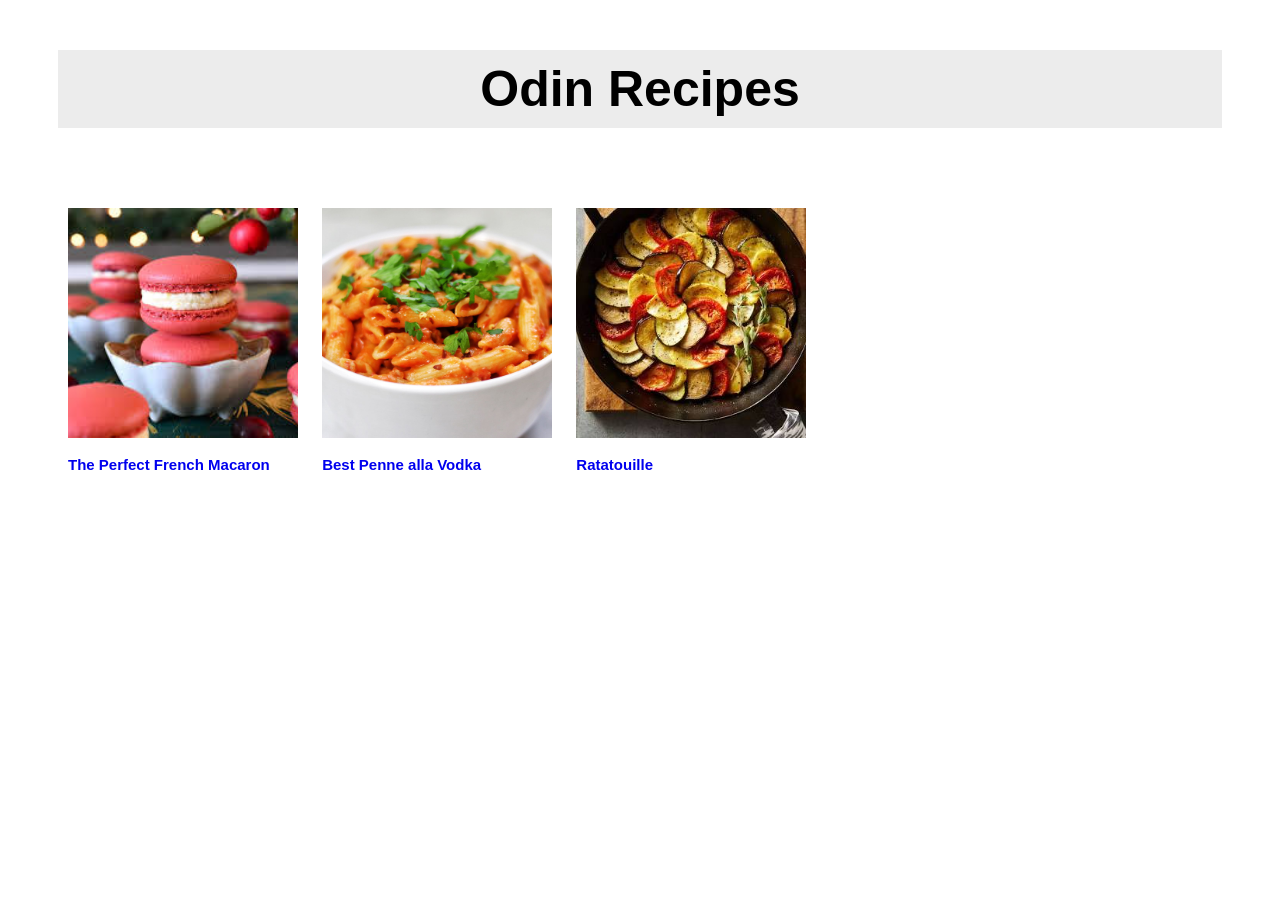
<file: index.html>
<!DOCTYPE html>
<html lang="en">
    <head>
        <meta charset="utf-8">
        <title>Odin Recipes</title>
        <link rel="stylesheet" href="./style.css">
    </head>
    <body>
        <h1>Odin Recipes</h1>
        <ul class="recipe-list">
            <div class="recipe-card">
                <img src="images/macarons.jpeg" width=250px>
                <li><a href="recipes/macarons.html">The Perfect French Macaron</a></li>
            </div>

            <div class="recipe-card">
                <img src="images/penne-alla-vodka.jpg" width=250px>
                <li><a href="recipes/penne-alla-vodka.html">Best Penne alla Vodka</a></li>
            </div>

            <div class="recipe-card">
                <img src="images/ratatouille.jpeg" width=250px>
                <li><a href="recipes/ratatouille.html">Ratatouille</a></li>
            </div>
        </ul>
    </body>
</html>
</file>
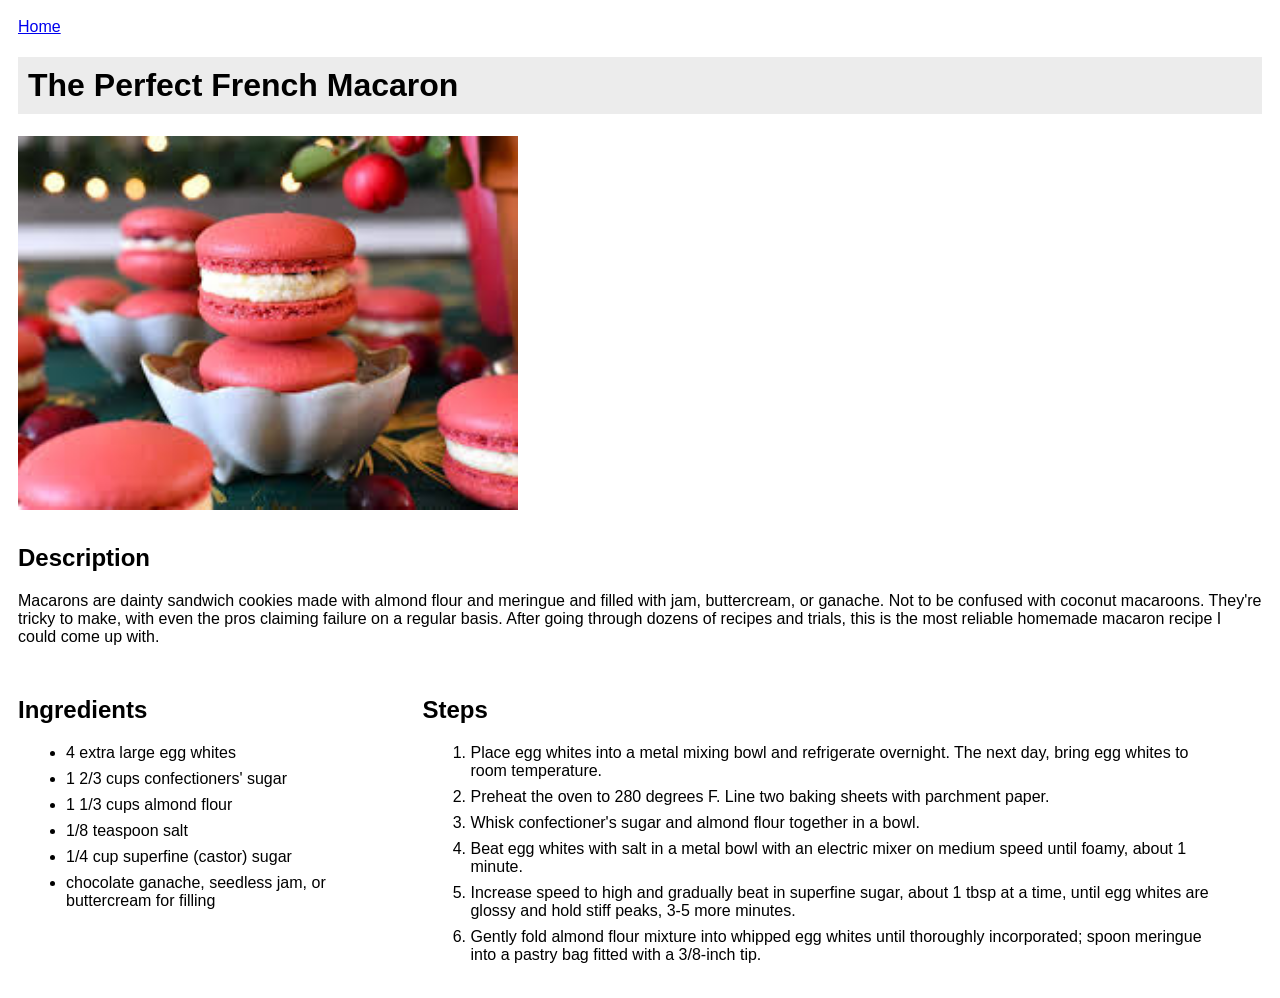
<file: recipes/macarons.html>
<!DOCTYPE html>
<html lang="en">
<head>
    <meta charset="UTF-8">
    <meta name="viewport" content="width=device-width, initial-scale=1.0">
    <title>Macaron Recipe</title>
    <link rel="stylesheet" href="recipe-styles.css">
</head>
<body>
    <a href="../index.html">Home</a>
    <h1>The Perfect French Macaron</h1>
    <img src="../images/macarons.jpeg" width="500">
    <div class="description">
        <h2>Description</h2>
        <p>Macarons are dainty sandwich cookies made with almond flour and meringue and filled with jam, buttercream, or ganache. Not to be confused with coconut macaroons. They're tricky to make, with even the pros claiming failure on a regular basis. After going through dozens of recipes and trials, this is the most reliable homemade macaron recipe I could come up with.</p>
    </div>
    <div class="ingredients">
    <h2>Ingredients</h2>
        <ul>
            <li>4 extra large egg whites</li>
            <li>1 2/3 cups confectioners' sugar</li>
            <li>1 1/3 cups almond flour</li>
            <li>1/8 teaspoon salt</li>
            <li>1/4 cup superfine (castor) sugar</li>
            <li>chocolate ganache, seedless jam, or buttercream for filling</li>
        </ul>
    </div>
    <div class="steps">
    <h2>Steps</h2>
        <ol>
            <li>Place egg whites into a metal mixing bowl and refrigerate overnight. The next day, bring egg whites to room temperature.</li>
            <li>Preheat the oven to 280 degrees F. Line two baking sheets with parchment paper.</li>
            <li>Whisk confectioner's sugar and almond flour together in a bowl.</li>
            <li>Beat egg whites with salt in a metal bowl with an electric mixer on medium speed until foamy, about 1 minute.</li>
            <li>Increase speed to high and gradually beat in superfine sugar, about 1 tbsp at a time, until egg whites are glossy and hold stiff peaks, 3-5 more minutes.</li>
            <li>Gently fold almond flour mixture into whipped egg whites until thoroughly incorporated; spoon meringue into a pastry bag fitted with a 3/8-inch tip.</li>
        </ol>
    </div>
</body>
</html>
</file>
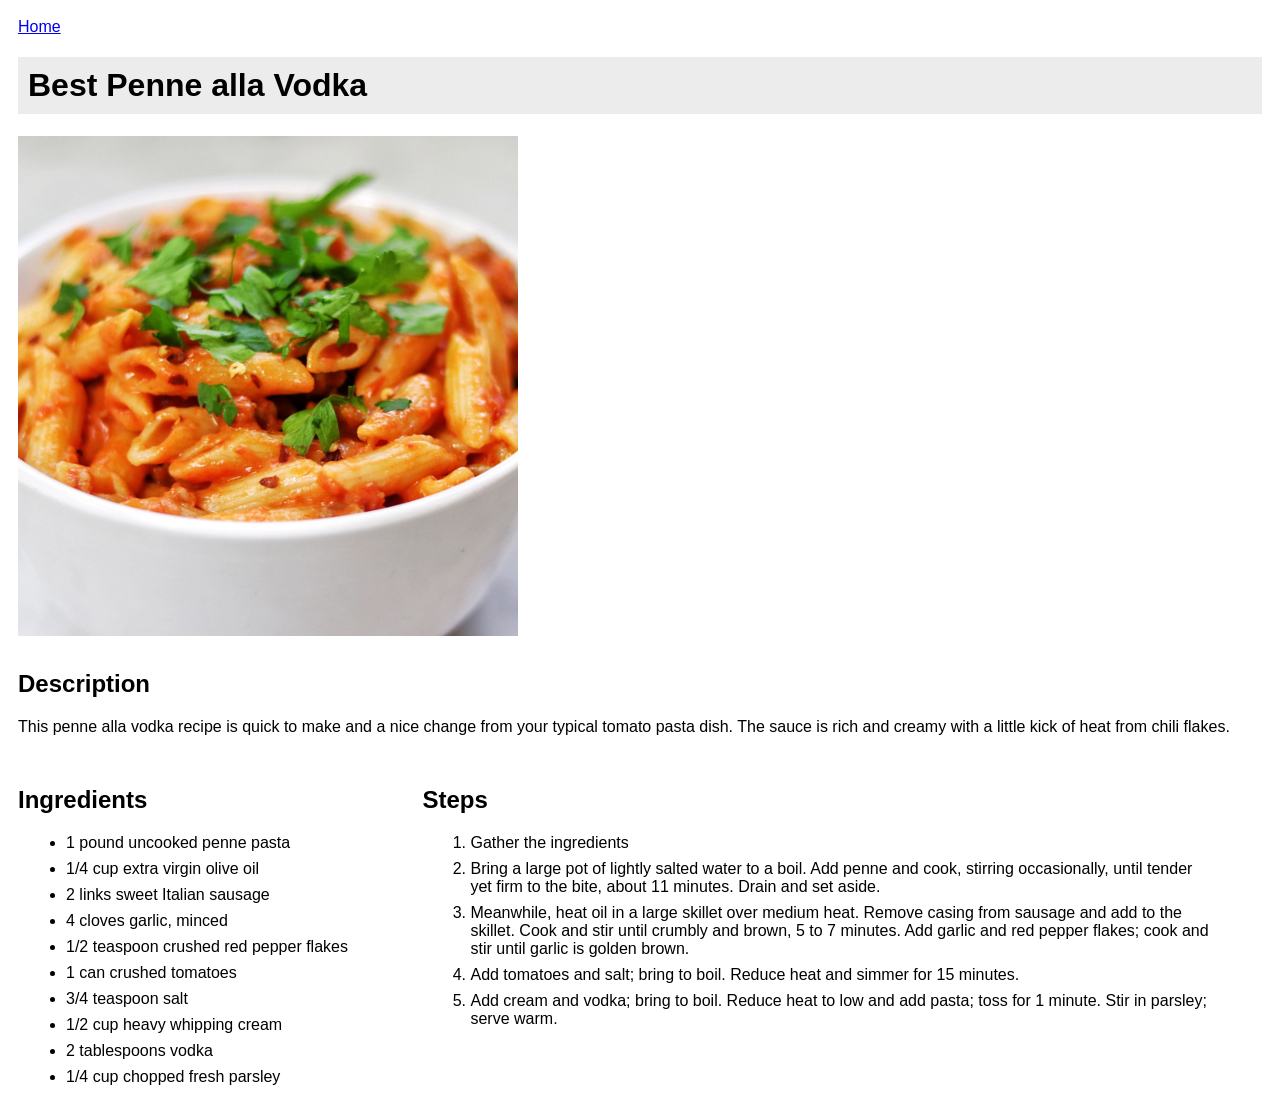
<file: recipes/penne-alla-vodka.html>
<!DOCTYPE html>
<html lang="en">
<head>
    <meta charset="UTF-8">
    <meta name="viewport" content="width=device-width, initial-scale=1.0">
    <title>Penne alla Vodka</title>
    <link rel="stylesheet" href="recipe-styles.css">
</head>
<body>
    <a href="../index.html">Home</a>
    <h1>Best Penne alla Vodka</h1>
    <img src="../images/penne-alla-vodka.jpg" width="500">
    <div class="description">
        <h2>Description</h2>
        <p>This penne alla vodka recipe is quick to make and a nice change from your typical tomato pasta dish. The sauce is rich and creamy with a little kick of heat from chili flakes.</p>
    </div>
    <div class="ingredients">
    <h2>Ingredients</h2>
        <ul>
            <li>1 pound uncooked penne pasta</li>
            <li>1/4 cup extra virgin olive oil</li>
            <li>2 links sweet Italian sausage</li>
            <li>4 cloves garlic, minced</li>
            <li>1/2 teaspoon crushed red pepper flakes</li>
            <li>1 can crushed tomatoes</li>
            <li>3/4 teaspoon salt</li>
            <li>1/2 cup heavy whipping cream</li>
            <li>2 tablespoons vodka</li>
            <li>1/4 cup chopped fresh parsley</li>
        </ul>
    </div>
    <div class="steps">
        <h2>Steps</h2>
        <ol>
            <li>Gather the ingredients</li>
            <li>Bring a large pot of lightly salted water to a boil. Add penne and cook, stirring occasionally, until tender yet firm to the bite, about 11 minutes. Drain and set aside.</li>
            <li>Meanwhile, heat oil in a large skillet over medium heat. Remove casing from sausage and add to the skillet. Cook and stir until crumbly and brown, 5 to 7 minutes. Add garlic and red pepper flakes; cook and stir until garlic is golden brown.</li>
            <li>Add tomatoes and salt; bring to boil. Reduce heat and simmer for 15 minutes.</li>
            <li>Add cream and vodka; bring to boil. Reduce heat to low and add pasta; toss for 1 minute. Stir in parsley; serve warm.</li>
        </ol>
    </div>
</body>
</html>
</file>
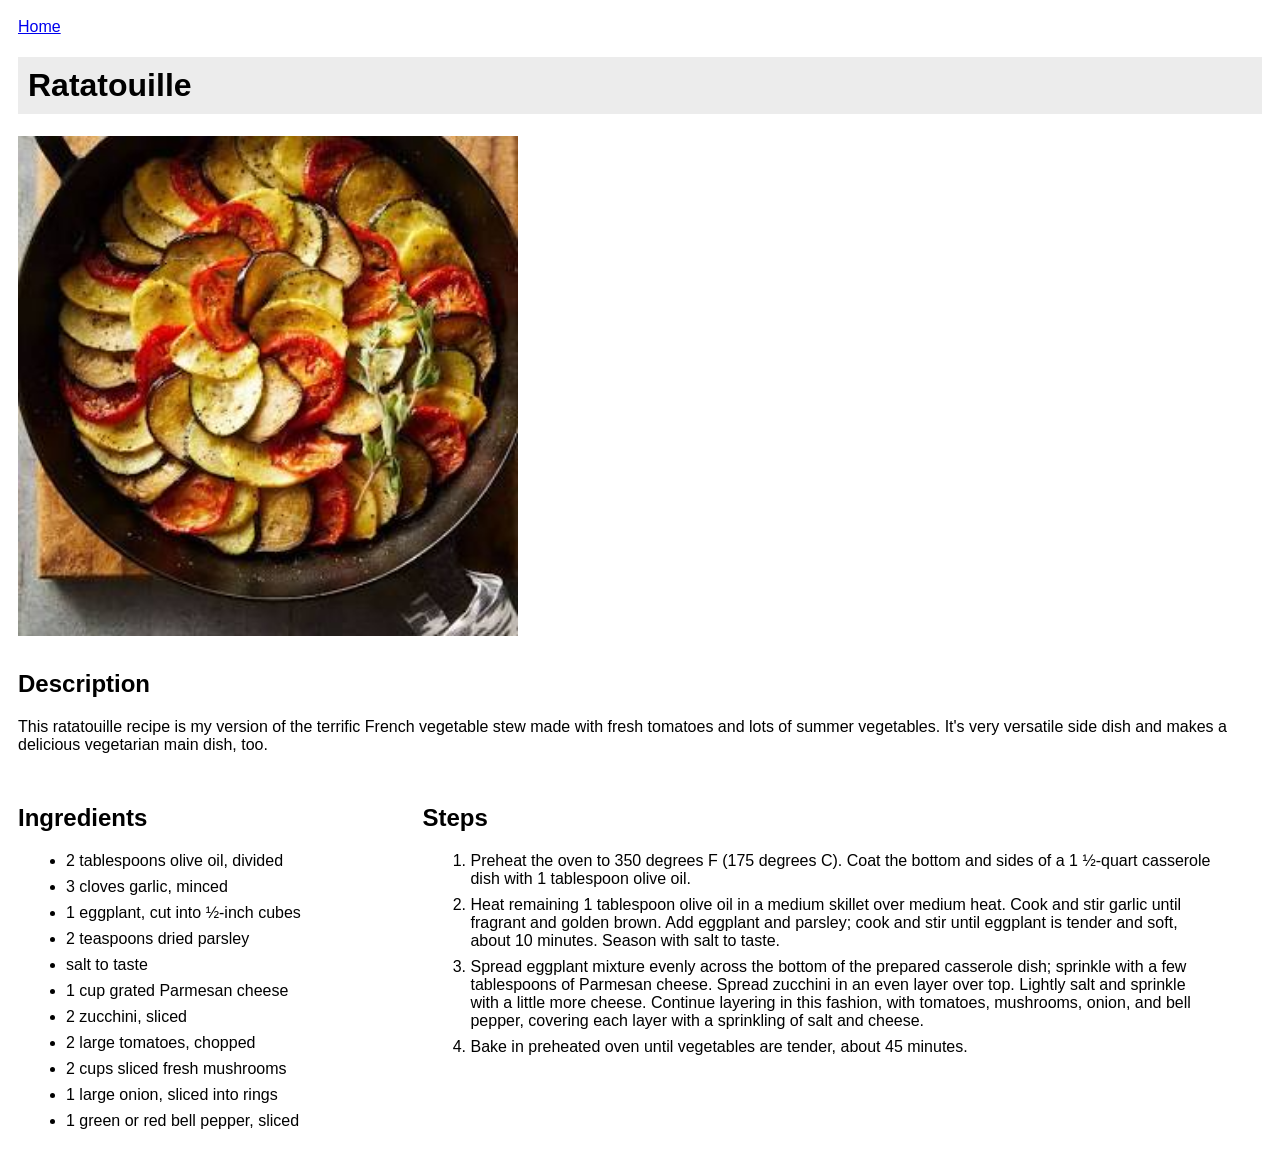
<file: recipes/ratatouille.html>
<!DOCTYPE html>
<html lang="en">
<head>
    <meta charset="UTF-8">
    <meta name="viewport" content="width=device-width, initial-scale=1.0">
    <title>Ratatouille</title>
    <link rel="stylesheet" href="recipe-styles.css">
</head>
<body>
    <a href="../index.html">Home</a>
    <h1>Ratatouille</h1>
    <img src="../images/ratatouille.jpeg" width="500">
    <div class="description">
        <h2>Description</h2>
        <p>This ratatouille recipe is my version of the terrific French vegetable stew made with fresh tomatoes and lots of summer vegetables. It's very versatile side dish and makes a delicious vegetarian main dish, too.</p>
    </div>
    <div class="ingredients">
    <h2>Ingredients</h2>
        <ul>
            <li>2 tablespoons olive oil, divided</li>
            <li>3 cloves garlic, minced</li>
            <li>1 eggplant, cut into ½-inch cubes</li>
            <li>2 teaspoons dried parsley</li>
            <li>salt to taste</li>
            <li>1 cup grated Parmesan cheese</li>
            <li>2 zucchini, sliced</li>
            <li>2 large tomatoes, chopped</li>
            <li>2 cups sliced fresh mushrooms</li>
            <li>1 large onion, sliced into rings</li>
            <li>1 green or red bell pepper, sliced</li>
        </ul>
    </div>
    <div class="steps">
        <h2>Steps</h2>
        <ol>
            <li>Preheat the oven to 350 degrees F (175 degrees C). Coat the bottom and sides of a 1 ½-quart casserole dish with 1 tablespoon olive oil.</li>
            <li>Heat remaining 1 tablespoon olive oil in a medium skillet over medium heat. Cook and stir garlic until fragrant and golden brown. Add eggplant and parsley; cook and stir until eggplant is tender and soft, about 10 minutes. Season with salt to taste.</li>
            <li>Spread eggplant mixture evenly across the bottom of the prepared casserole dish; sprinkle with a few tablespoons of Parmesan cheese. Spread zucchini in an even layer over top. Lightly salt and sprinkle with a little more cheese. Continue layering in this fashion, with tomatoes, mushrooms, onion, and bell pepper, covering each layer with a sprinkling of salt and cheese.</li>
            <li>Bake in preheated oven until vegetables are tender, about 45 minutes.</li>
        </ol>
    </div>
</body>
</html>
</file>
<file: style.css>
* {
    box-sizing: border-box;
}

body {
    font-family: Arial, sans-serif;
}

h1 {
    margin: 50px;
    font-size: 50px;
    background-color: rgb(236, 236, 236);
    padding: 10px 20px;
    text-align: center;
}

.recipe-list {
    list-style-type: none;
}

ul {
    margin: 10px;
    font-size: 15px;
    font-weight: bold;
}

li {
    padding: 5px 10px;
}

a {
    text-decoration: none;
}

a:visited {
    color: black;
    text-decoration: none;
}

img {
    aspect-ratio: 1/1;
    object-fit: cover;
    padding: 10px;
    margin-top: 20px;
}

.recipe-card {
    display: inline-block;
}
</file>
<file: recipes/recipe-styles.css>
* {
    box-sizing: border-box;
}

body {
    font-family: Arial, sans-serif;
    padding: 10px;
}

h1 {
    font-weight: 800;
    background-color: rgb(236, 236, 236);
    padding: 10px;
}

li {
    margin: 8px;
}

.description {
    margin: 30px 0px;
}

.ingredients {
    display: inline-block;
    width: 400px;
    vertical-align: top;
}

.steps {
    display: inline-block;
    width: 800px;
    vertical-align: top;
}
</file>
